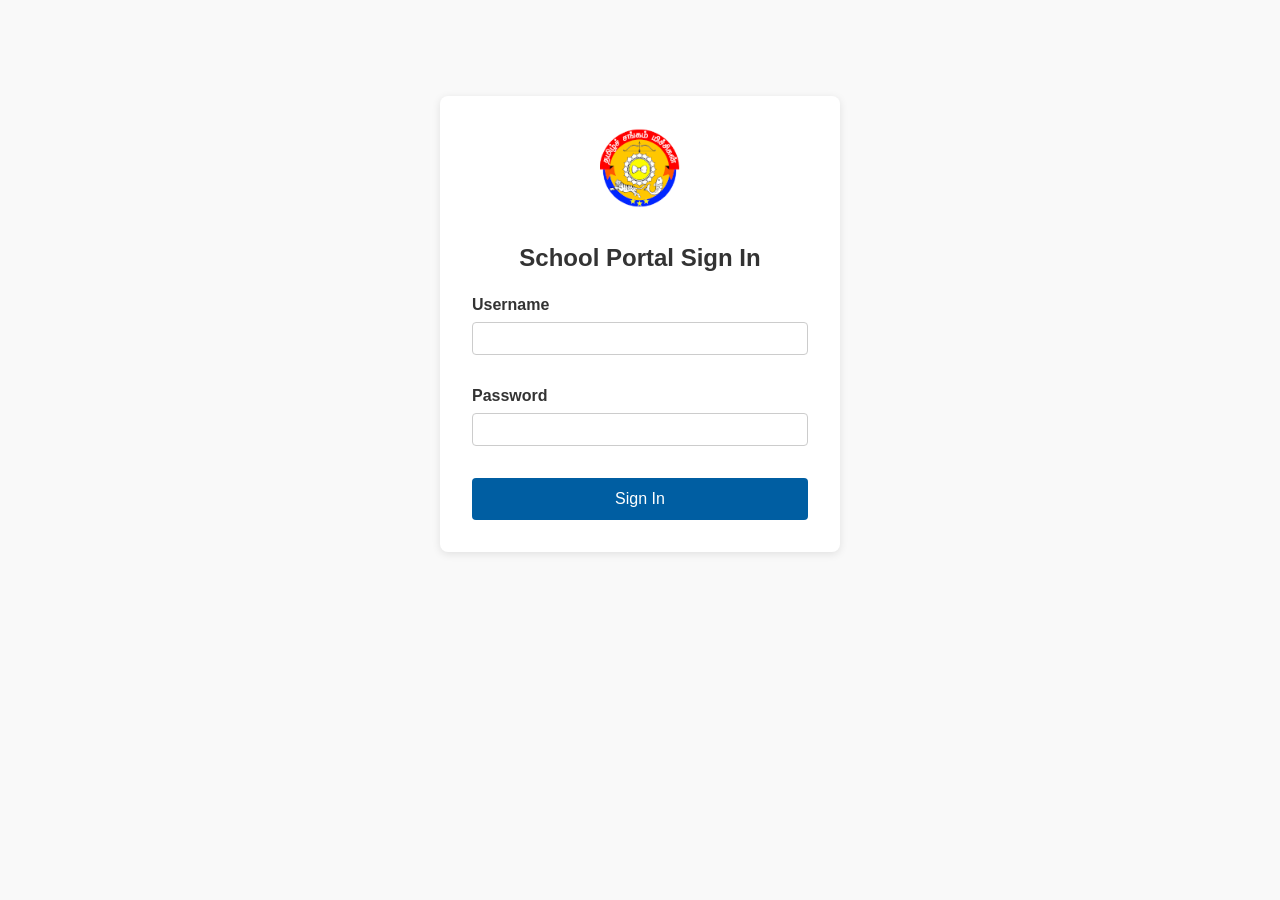
<file: website/index.html>
<!DOCTYPE html>
<html lang="en">
<head>
    <meta charset="UTF-8">
    <meta name="viewport" content="width=device-width, initial-scale=1.0">
    <title>MTS School Login</title>
    <link rel="stylesheet" href="css/styles.css">
</head>
<body>
    <main class="login-container">
        <img src="assets/organization-logo.png" alt="MTS Logo" class="logo">
        <h1 class="login-title">School Portal Sign In</h1>
        <form id="login-form">
            <div class="form-group">
                <label for="username">Username</label>
                <input type="text" id="username" name="username" required>
                <span class="validation-message" id="user-msg"></span>
            </div>
            <div class="form-group">
                <label for="password">Password</label>
                <input type="password" id="password" name="password" required>
                <span class="validation-message" id="pass-msg"></span>
            </div>
            <button type="submit" class="btn">Sign In</button>
        </form>
    </main>

    <script src="js/script.js"></script>
</body>
</html>
</file>
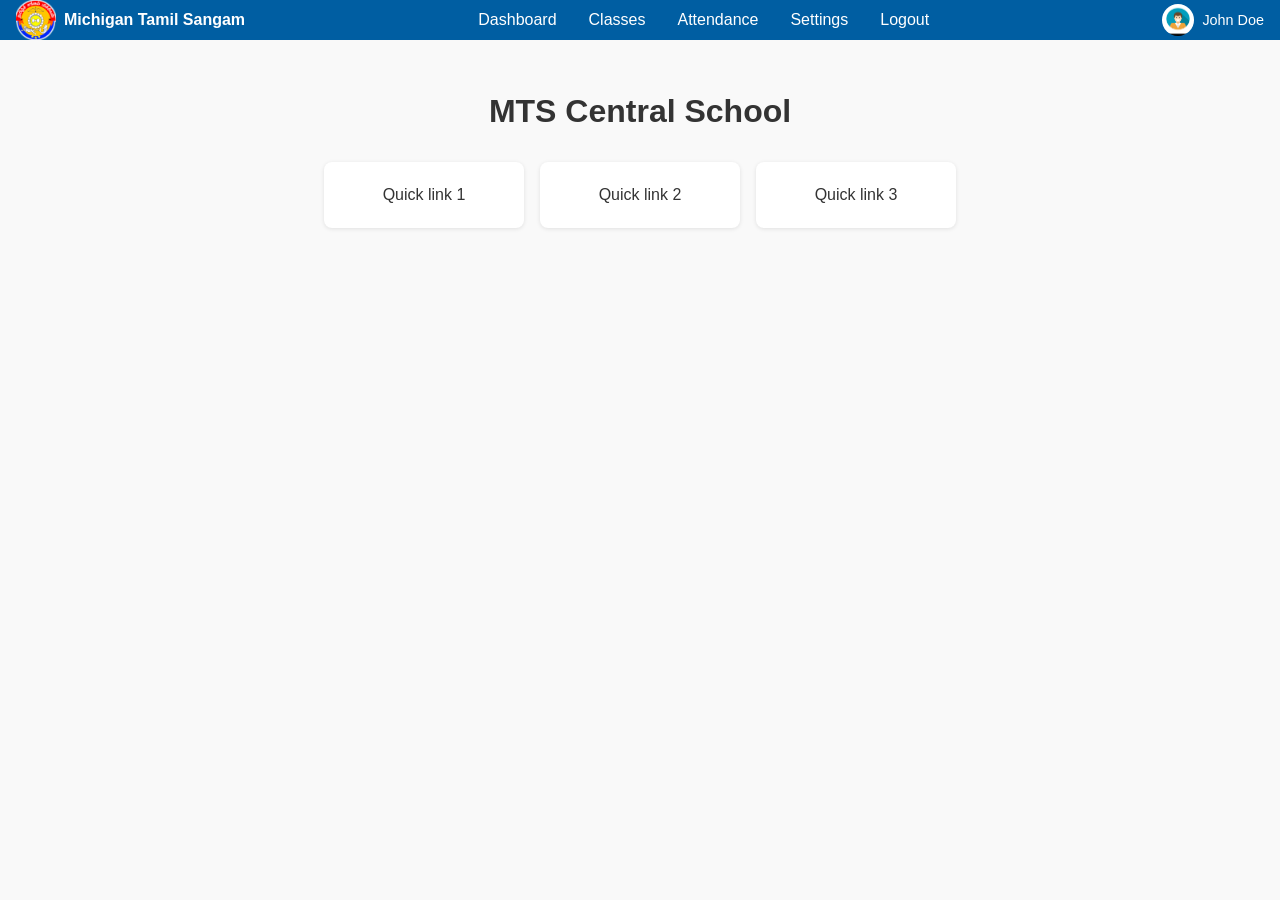
<file: website/home.html>
<!DOCTYPE html>
<html lang="en">
<head>
    <meta charset="UTF-8">
    <meta name="viewport" content="width=device-width, initial-scale=1.0">
    <title>MTS School Home</title>
    <link rel="stylesheet" href="css/styles.css">
</head>
<body>
    <header class="site-header">
        <div class="branding">
            <img src="assets/organization-logo.png" alt="MTS Logo" class="logo-small">
            <span class="org-name">Michigan Tamil Sangam</span>
        </div>
        <nav class="main-nav" id="main-nav">
            <button class="nav-toggle" id="nav-toggle" aria-label="Toggle menu">☰</button>
            <ul class="nav-list" id="nav-list">
                <li><a href="#">Dashboard</a></li>
                <li><a href="#">Classes</a></li>
                <li><a href="#">Attendance</a></li>
                <li><a href="#">Settings</a></li>
                <li><a href="index.html">Logout</a></li>
            </ul>
        </nav>
        <div class="user-profile">
            <img src="assets/user-logo.avif" alt="Profile Photo" class="profile-pic">
            <span class="profile-name">John Doe</span>
        </div>
    </header>

    <main class="home-content">
        <h1 class="school-name">MTS Central School</h1>
        <section class="cards">
            <div class="card">Quick link 1</div>
            <div class="card">Quick link 2</div>
            <div class="card">Quick link 3</div>
        </section>
    </main>

    <script src="js/script.js"></script>
</body>
</html>
</file>
<file: website/css/styles.css>
/* Basic reset and global */
* {
    box-sizing: border-box;
}
body {
    margin: 0;
    font-family: -apple-system, BlinkMacSystemFont, "Segoe UI", Roboto, Helvetica, Arial, sans-serif;
    background-color: #f9f9f9;
    color: #333;
}
img {
    max-width: 100%;
    height: auto;
}

/* login page */
.login-container {
    max-width: 400px;
    margin: 6rem auto;
    padding: 2rem;
    background: #fff;
    border-radius: 8px;
    box-shadow: 0 2px 8px rgba(0,0,0,.1);
    text-align: center;
}
.login-container .logo {
    width: 80px;
    margin-bottom: 1rem;
}
.login-title {
    margin-bottom: 1.5rem;
    font-size: 1.5rem;
}
.form-group {
    margin-bottom: 1rem;
    text-align: left;
}
.form-group label {
    display: block;
    margin-bottom: .5rem;
    font-weight: 600;
}
.form-group input {
    width: 100%;
    padding: .5rem;
    border: 1px solid #ccc;
    border-radius: 4px;
}
.validation-message {
    display: block;
    color: #d00;
    font-size: .875rem;
    height: 1rem;
}
.btn {
    width: 100%;
    padding: .75rem;
    background: #005ea2;
    color: #fff;
    border: none;
    border-radius: 4px;
    font-size: 1rem;
    cursor: pointer;
}
.btn:hover {
    background: #004078;
}

/* header and home page */
.site-header {
    display: flex;
    align-items: center;
    justify-content: space-between;
    padding: 0 1rem;
    background: #005ea2;
    color: #fff;
    position: sticky;
    top: 0;
    z-index: 100;
}
.branding {
    display: flex;
    align-items: center;
}
.branding .logo-small {
    width: 40px;
    margin-right: .5rem;
}
.org-name {
    font-weight: bold;
    font-size: 1rem;
}
.main-nav {
    position: relative;
}
.nav-toggle {
    display: none;
    background: none;
    border: none;
    color: #fff;
    font-size: 1.5rem;
    cursor: pointer;
}
.nav-list {
    list-style: none;
    display: flex;
    gap: 1rem;
    margin: 0;
    padding: 0;
}
.nav-list a {
    color: #fff;
    text-decoration: none;
    padding: .5rem;
}
.nav-list a:hover,
.nav-list a:focus {
    text-decoration: underline;
}
.user-profile {
    display: flex;
    align-items: center;
    gap: .5rem;
}
.profile-pic {
    width: 32px;
    height: 32px;
    border-radius: 50%;
}
.profile-name {
    font-size: .9rem;
}
.home-content {
    padding: 2rem 1rem;
}
.school-name {
    text-align: center;
    margin-bottom: 2rem;
    font-size: 2rem;
    font-weight: 600;
}
.cards {
    display: flex;
    flex-wrap: wrap;
    gap: 1rem;
    justify-content: center;
}
.card {
    background: #fff;
    padding: 1.5rem;
    border-radius: 8px;
    box-shadow: 0 1px 4px rgba(0,0,0,.1);
    width: 200px;
    text-align: center;
}

/* responsive adjustments */
@media (max-width: 768px) {
    .nav-list {
        flex-direction: column;
        background: #005ea2;
        position: absolute;
        top: 100%;
        right: 0;
        width: 200px;
        display: none;
    }
    .nav-list.show {
        display: flex;
    }
    .nav-toggle {
        display: block;
    }
}

/* focus outlines */
button:focus, input:focus, a:focus {
    outline: 3px solid #ffa500;
    outline-offset: 2px;
}
</file>
